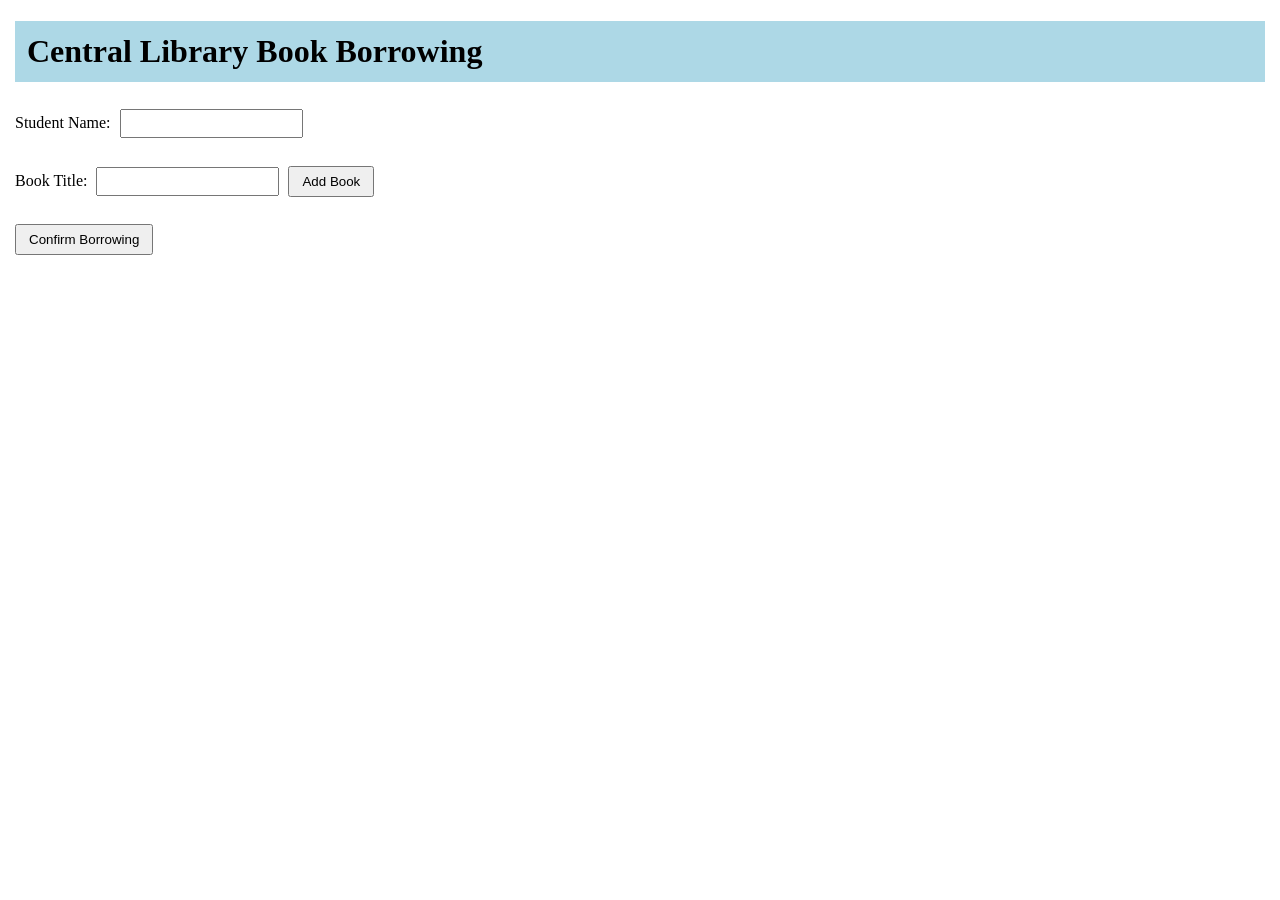
<file: Lab Task 3/index.html>
<!DOCTYPE html>
<html>
<head>
    <title>Central Library Book Borrowing</title>
    <link rel="stylesheet" href="style.css">
</head>

<body>

    <h1>Central Library Book Borrowing</h1>

    <label>Student Name:</label>
    <input type="text" id="studentName" required>

    <br><br>

    <label>Book Title:</label>
    <input type="text" id="book" required>

    <button onclick="addBook()">Add Book</button>

    <br><br>

    <button onclick="confirmBorrow()">Confirm Borrowing</button>

    <script src="script.js"></script>

</body>
</html>
</file>
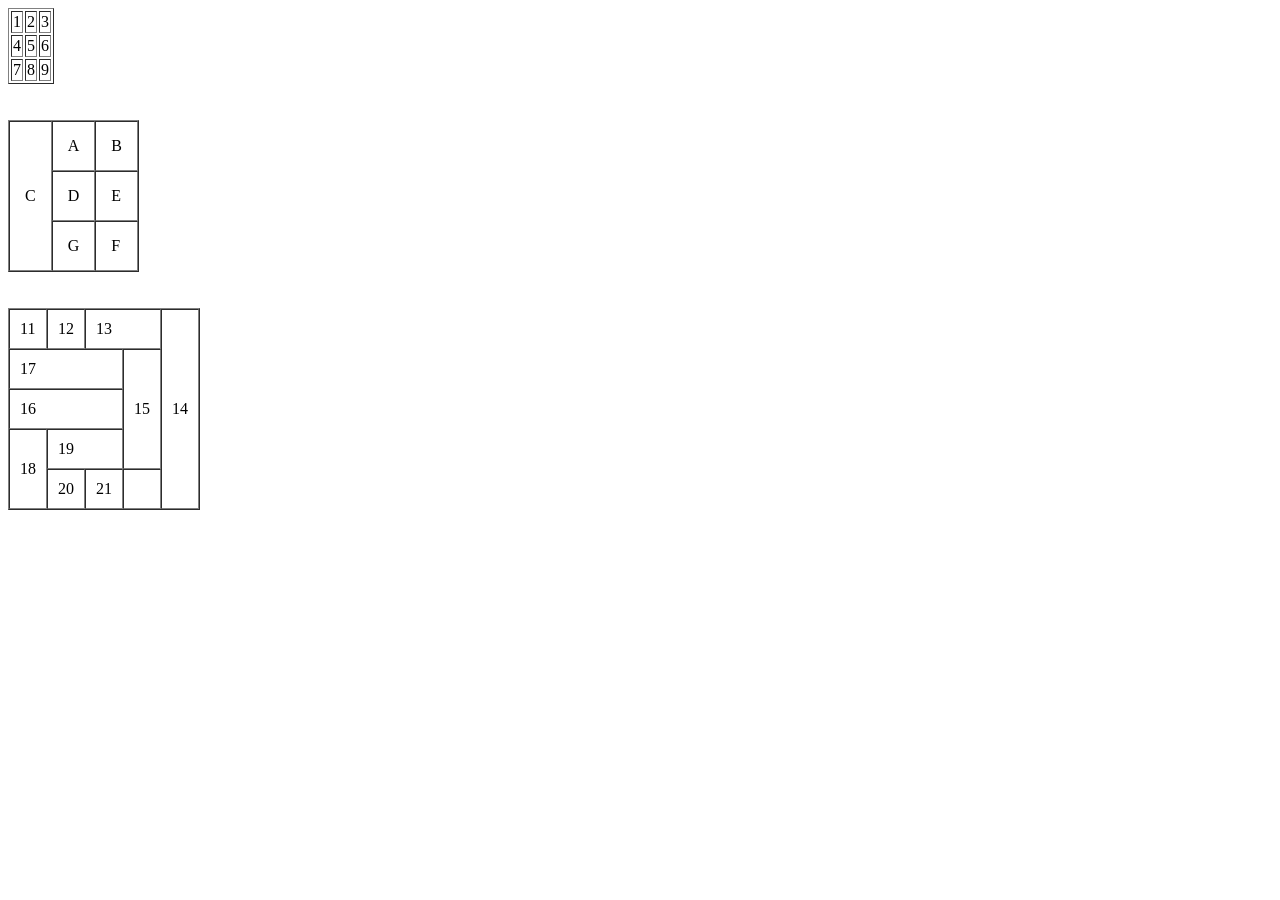
<file: Lab Task 1/lab1.html>
<!DOCTYPE html>
<html>
<head>
    <title>Table</title>
</head>
<body>

<table border="1">
    <tr>
        <td>1</td>
        <td>2</td>
        <td>3</td>
    </tr>

    <tr>
        <td>4</td>
        <td>5</td>
        <td>6</td>
    </tr>

    <tr>
        <td>7</td>
        <td>8</td>
        <td>9</td>
    </tr>
</table>
 <br> <br>

<table border="1" cellspacing="0" cellpadding="15">
    <tr>
        <td rowspan="3">C</td>
        <td>A</td>
        <td>B</td>
    </tr>
    <tr>
        <td>D</td>
        <td>E</td>
    </tr>
    <tr>
        <td>G</td>
        <td>F</td>
    </tr>
</table>

 <br> <br>
<table border="1" cellspacing="0" cellpadding="10">
    <tr>
        <td>11</td>
        <td>12</td>
        <td colspan="2">13</td>
        <td rowspan="5">14</td>
    </tr>

    <tr>
        <td colspan="3">17</td>
        <td rowspan="3">15</td>
    </tr>

    <tr>
        <td colspan="3">16</td>
    </tr>

    <tr>
        <td rowspan="2">18</td>
        <td colspan="2">19</td>
    </tr>

    <tr>
        <td>20</td>
        <td>21</td>
        <td></td>
    </tr>
</table>

</body>
</html>
</file>
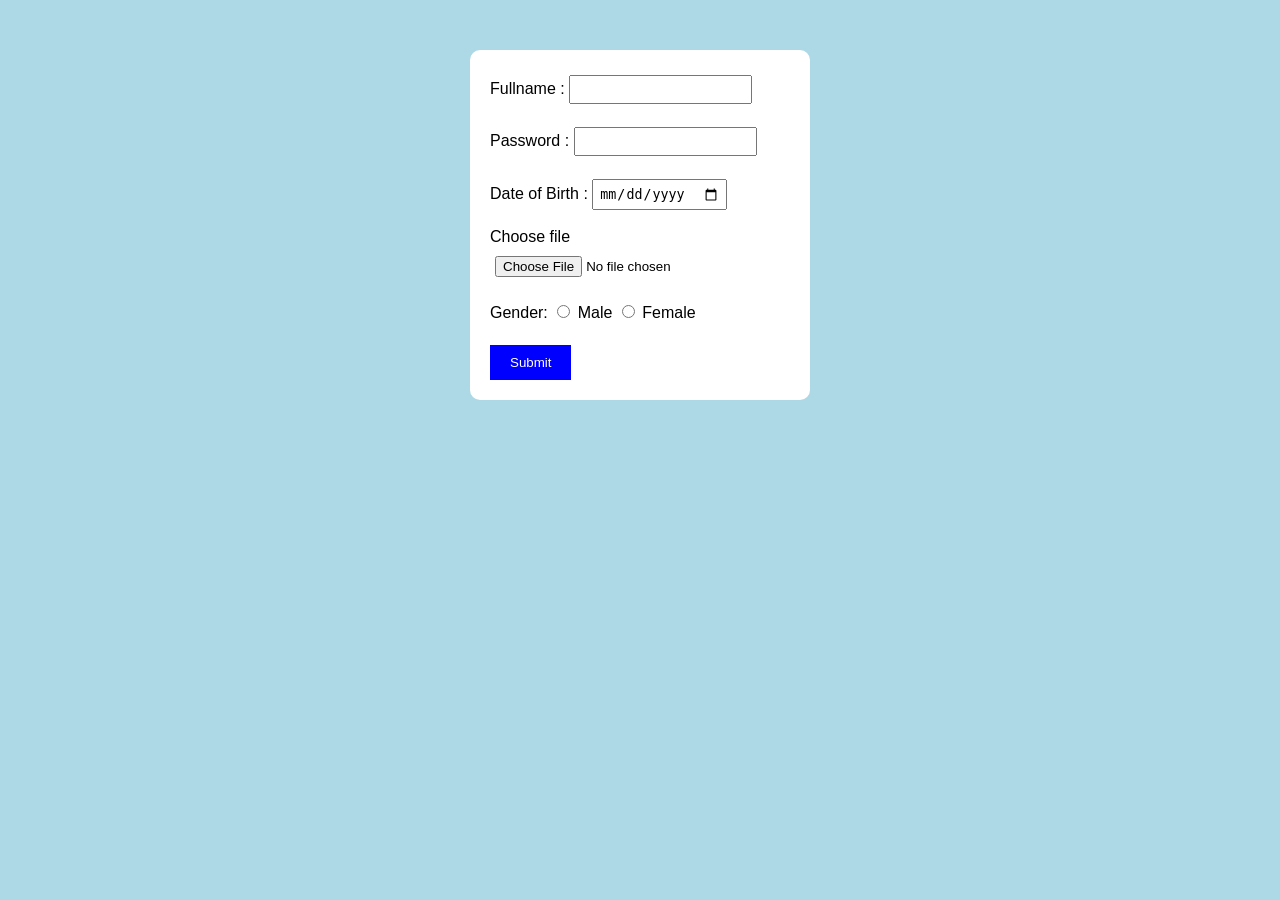
<file: Lab Task 2/lab2.html>
<!DOCTYPE html>
<html>
<head>
    <title>Form</title>

    <style>
        body {
            font-family: Arial;
            background-color: lightblue;
        }

        form {
            background-color: white;
            padding: 20px;
            width: 300px;
            margin: 50px auto;
            border-radius: 10px;
        }

        input {
            padding: 5px;
            margin-top: 5px;
        }

        input[type="submit"] {
            background-color: blue;
            color: white;
            border: none;
            padding: 10px 20px;
            cursor: pointer;
        }

        input[type="submit"]:hover {
            background-color: green;
        }
    </style>

</head>

<body>

    <form>
        <label for="fullname">Fullname :</label>
        <input type="text" name="fullname"
        id="fullname" required>
        <br><br>

        <label for="password">Password :</label>
        <input type="password" name="password"
        id="password" required>
        <br><br>

        <label for="dob">Date of Birth :</label>
        <input type="date" name="dob"
        id="dob" required>
        <br><br>

        <label for="photo">Choose file</label>
        <input type="file" name="photo"
        id="photo" required>
        <br><br>

        <label for="gender1">Gender:</label>
        <input type="radio" name="gender"
        id="gender1" value="Male"> Male

        <input type="radio" name="gender"
        id="gender2" value="Female"> Female
        <br><br>

        <input type="submit" value="Submit">

    </form>

</body>
</html>
</file>
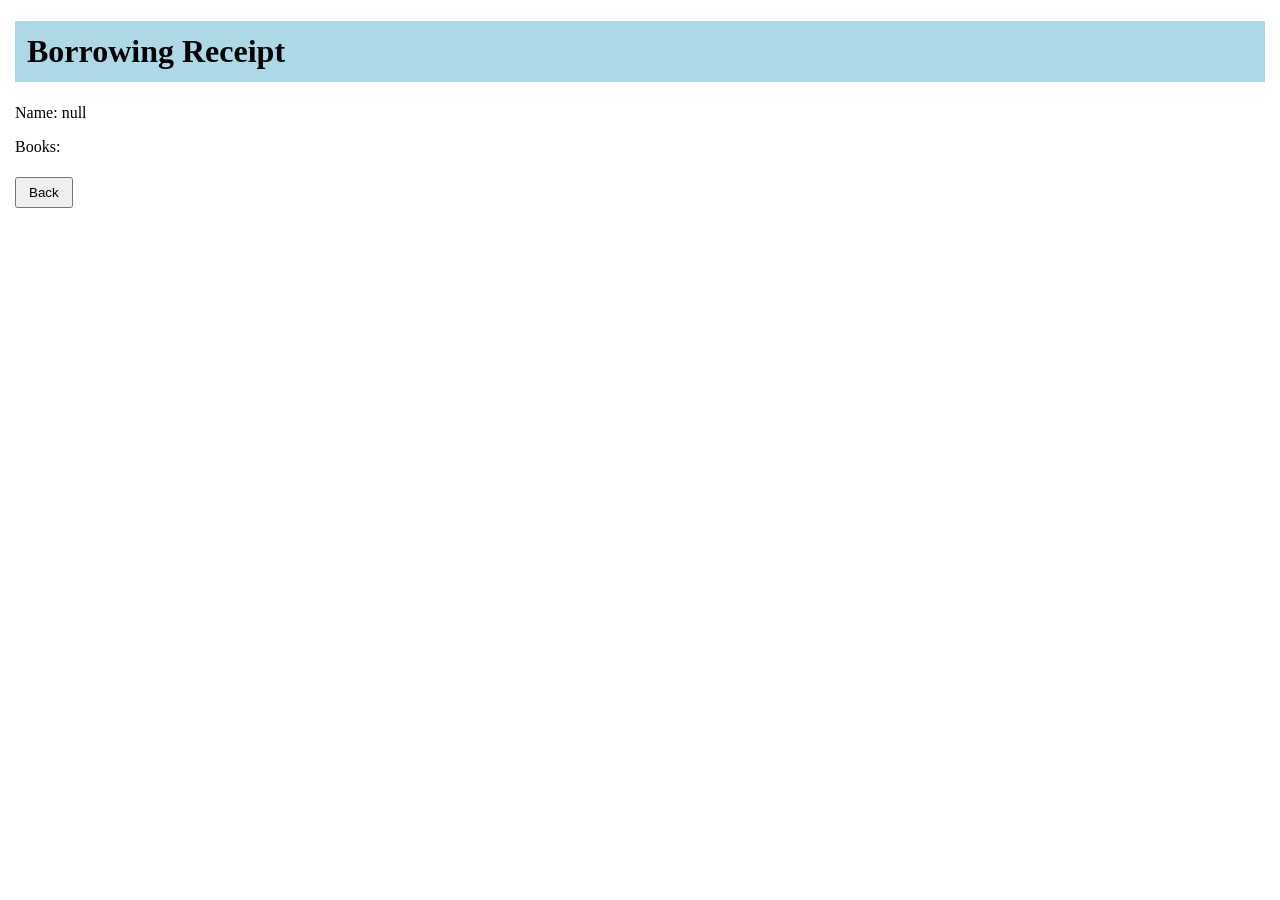
<file: Lab Task 3/receipt.html>
<!DOCTYPE html>
<html>
<head>
    <title>Borrowing Receipt</title>
    <link rel="stylesheet" href="style.css">
</head>

<body>

    <h1>Borrowing Receipt</h1>

    <div id="receipt"></div>

    <button onclick="goBack()">Back</button>

    <script src="receipt.js"></script>

</body>
</html>
</file>
<file: Lab Task 3/style.css>
body {
    font-family: Verdana;
    margin: 15px;
}

h1 {
    background-color: lightblue;
    padding: 12px;
}

button {
    padding: 6px 12px;
    margin-top: 5px;
}

input {
    padding: 5px;
    margin: 5px;
}
</file>
